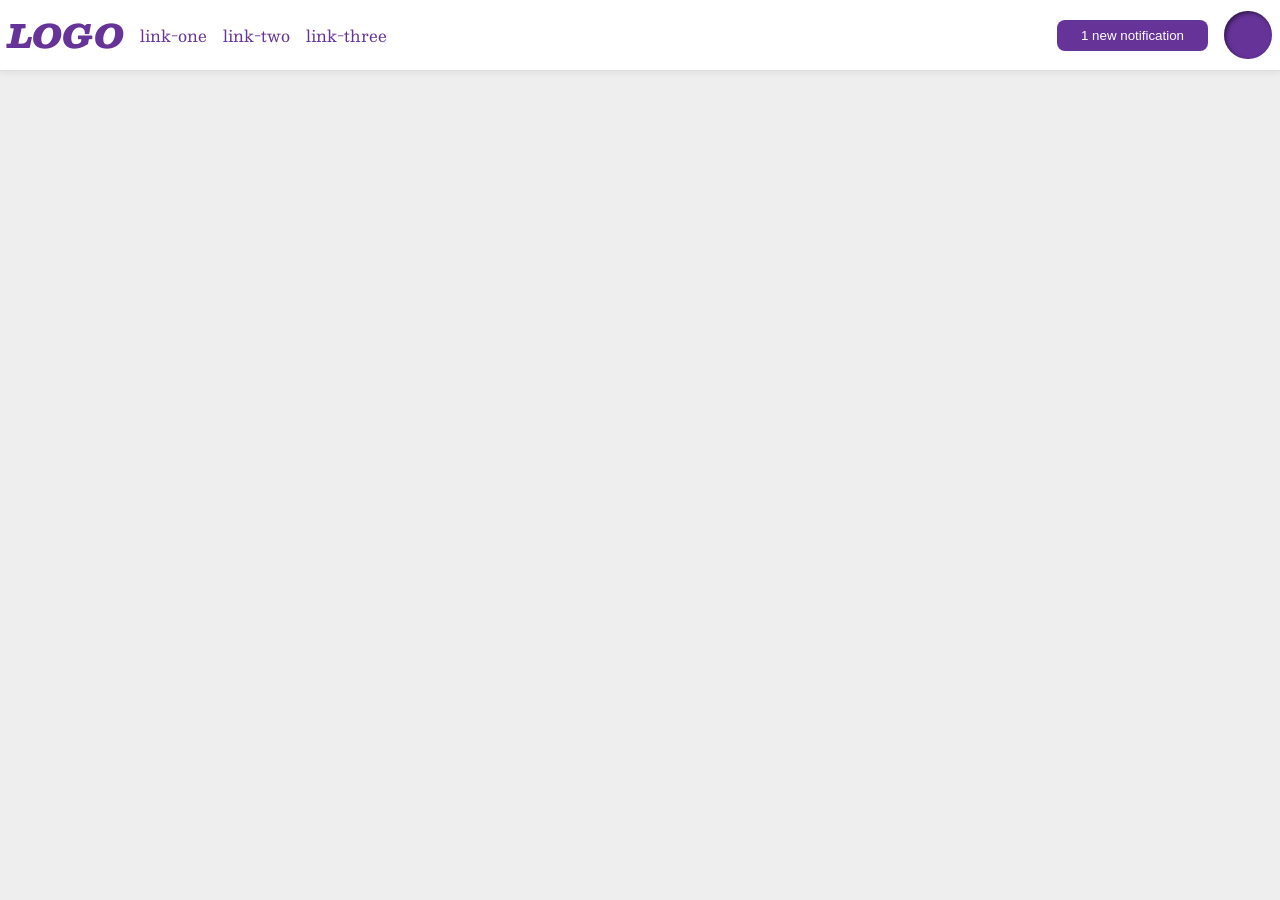
<file: foundations/flex/03-flex-header-2/index.html>
<!DOCTYPE html>
<html lang="en">
  <head>
    <meta charset="UTF-8">
    <meta http-equiv="X-UA-Compatible" content="IE=edge">
    <meta name="viewport" content="width=device-width, initial-scale=1.0">
    <title>Flex Header 2</title>
    <link rel="stylesheet" href="style.css">
  </head>
  <body>
    <div class="header">
      <div class="left">
        <div class="logo">
          LOGO
        </div>
        <ul class="links">
          <li><a href="https://google.com">link-one</a></li>
          <li><a href="https://google.com">link-two</a></li>
          <li><a href="https://google.com">link-three</a></li>
        </ul>
      </div>
      <div class="right">
        <button class="notifications">
          1 new notification
        </button>
        <div class="profile-image"></div>
      </div>
    </div>
  </body>
</html>
</file>
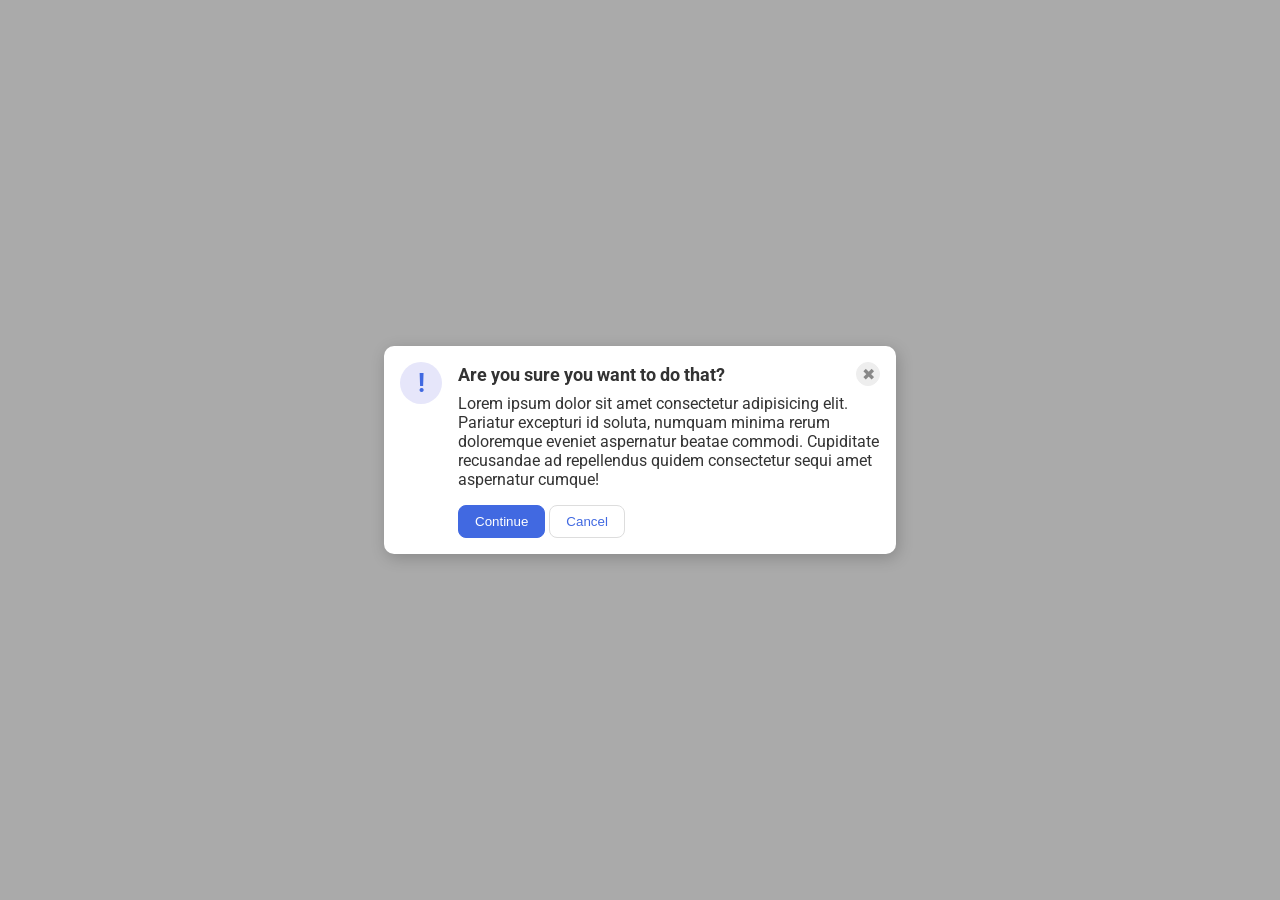
<file: foundations/flex/05-flex-modal/index.html>
<!DOCTYPE html>
<html lang="en">
  <head>
    <meta charset="UTF-8">
    <meta http-equiv="X-UA-Compatible" content="IE=edge">
    <meta name="viewport" content="width=device-width, initial-scale=1.0">
    <link rel="stylesheet" href="style.css">
    <title>Modal</title>
  </head>
  <body>
    <div class="modal">
      <div class="icon">!</div>
      <div class="container">
        <div class="header">Are you sure you want to do that?
          <button class="close-button">✖</button>
        </div>
        <div class="text">Lorem ipsum dolor sit amet consectetur adipisicing elit. Pariatur excepturi id soluta, numquam minima rerum doloremque eveniet aspernatur beatae commodi. Cupiditate recusandae ad repellendus quidem consectetur sequi amet aspernatur cumque!</div>
        <button class="continue">Continue</button>
        <button class="cancel">Cancel</button>
      </div>
    </div>
  </body>
</html>
</file>
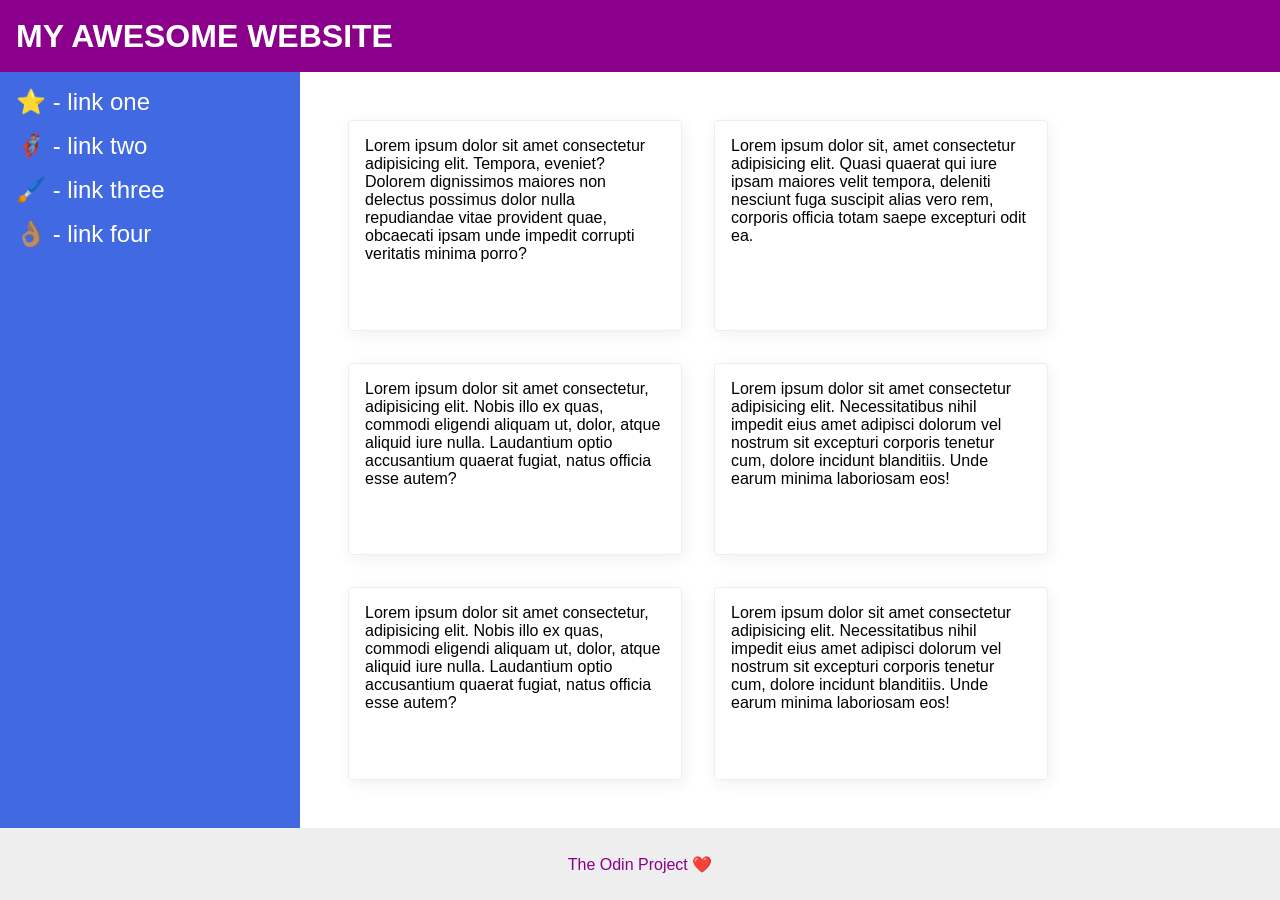
<file: foundations/flex/07-flex-layout-2/index.html>
<!DOCTYPE html>
<html lang="en">
  <head>
    <meta charset="UTF-8">
    <meta http-equiv="X-UA-Compatible" content="IE=edge">
    <meta name="viewport" content="width=device-width, initial-scale=1.0">
    <title>The Holy Grail</title>
    <link rel="stylesheet" href="style.css">
  </head>
  <body>
    <div class="header">
      MY AWESOME WEBSITE
    </div>
    <div class="body">
      <div class="sidebar">
        <ul>
          <li><a href="#">⭐ - link one</a></li>
          <li><a href="#">🦸🏽‍♂️ - link two</a></li>
          <li><a href="#">🖌️ - link three</a></li>
          <li><a href="#">👌🏽 - link four</a></li>
        </ul>
      </div>

      <div class="cards">
        <div class="card">Lorem ipsum dolor sit amet consectetur adipisicing elit. Tempora, eveniet? Dolorem dignissimos maiores non delectus possimus dolor nulla repudiandae vitae provident quae, obcaecati ipsam unde impedit corrupti veritatis minima porro?</div>
        <div class="card">Lorem ipsum dolor sit, amet consectetur adipisicing elit. Quasi quaerat qui iure ipsam maiores velit tempora, deleniti nesciunt fuga suscipit alias vero rem, corporis officia totam saepe excepturi odit ea.</div>
        <div class="card">Lorem ipsum dolor sit amet consectetur, adipisicing elit. Nobis illo ex quas, commodi eligendi aliquam ut, dolor, atque aliquid iure nulla. Laudantium optio accusantium quaerat fugiat, natus officia esse autem?</div>
        <div class="card">Lorem ipsum dolor sit amet consectetur adipisicing elit. Necessitatibus nihil impedit eius amet adipisci dolorum vel nostrum sit excepturi corporis tenetur cum, dolore incidunt blanditiis. Unde earum minima laboriosam eos!</div>
        <div class="card">Lorem ipsum dolor sit amet consectetur, adipisicing elit. Nobis illo ex quas, commodi eligendi aliquam ut, dolor, atque aliquid iure nulla. Laudantium optio accusantium quaerat fugiat, natus officia esse autem?</div>
        <div class="card">Lorem ipsum dolor sit amet consectetur adipisicing elit. Necessitatibus nihil impedit eius amet adipisci dolorum vel nostrum sit excepturi corporis tenetur cum, dolore incidunt blanditiis. Unde earum minima laboriosam eos!</div>
      </div>
    </div>
    <div class="footer">
      The Odin Project ❤️
    </div>
  </body>
</html>
</file>
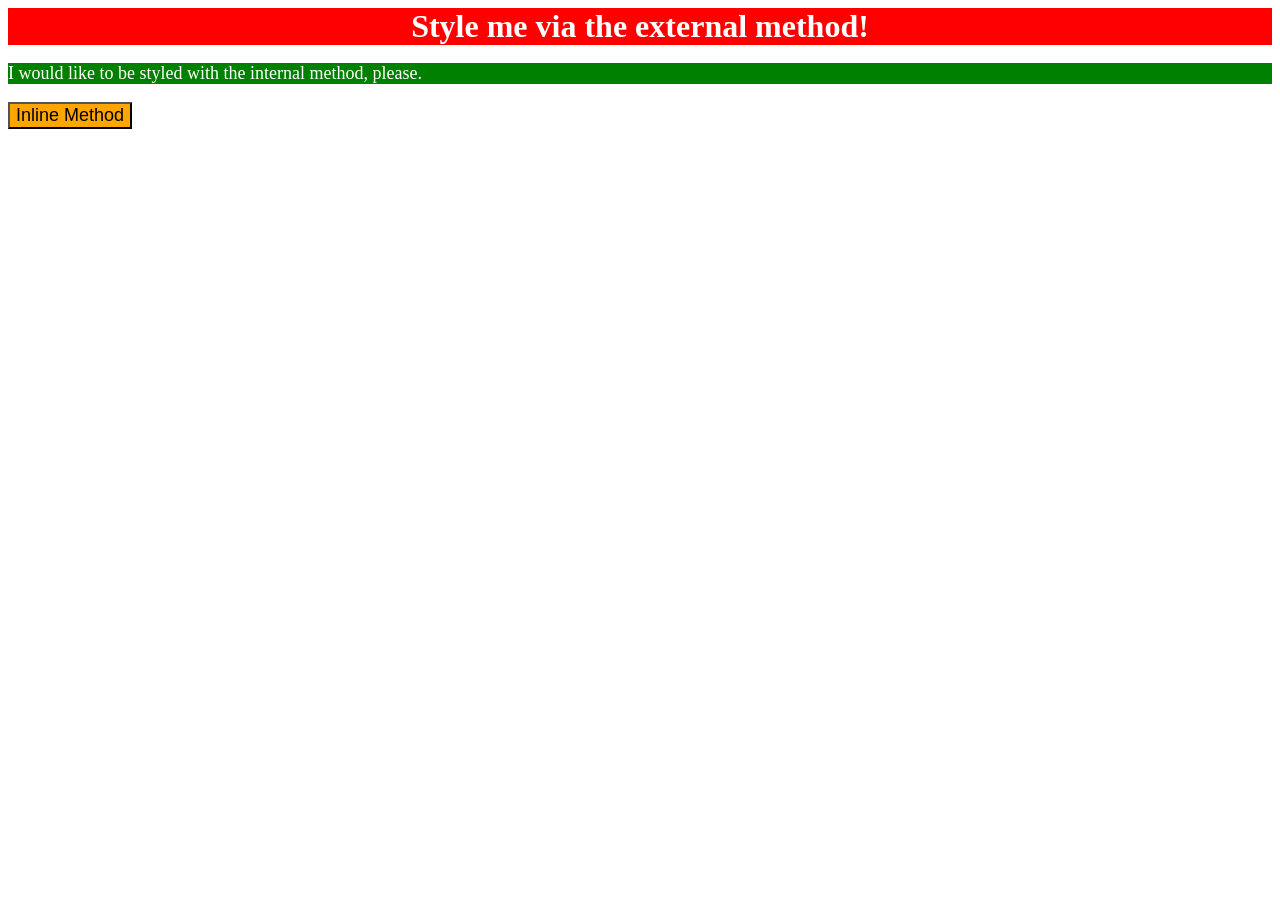
<file: foundations/intro-to-css/01-css-methods/index.html>
<!DOCTYPE html>
<html lang="en">
  <head>
    <meta charset="UTF-8">
    <meta http-equiv="X-UA-Compatible" content="IE=edge">
    <meta name="viewport" content="width=device-width, initial-scale=1.0">
    <title>Methods for Adding CSS</title>
    <link rel="stylesheet" href="styles.css">
    <style>
      p {
        color: white;
        background-color: green;
        font-size: 18px;
      }
    </style>
  </head>
  <body>
    <div>Style me via the external method!</div>
    <p>I would like to be styled with the internal method, please.</p>
    <button style="background-color: orange; font-size: 18px;">Inline Method</button>
  </body>
</html>
</file>
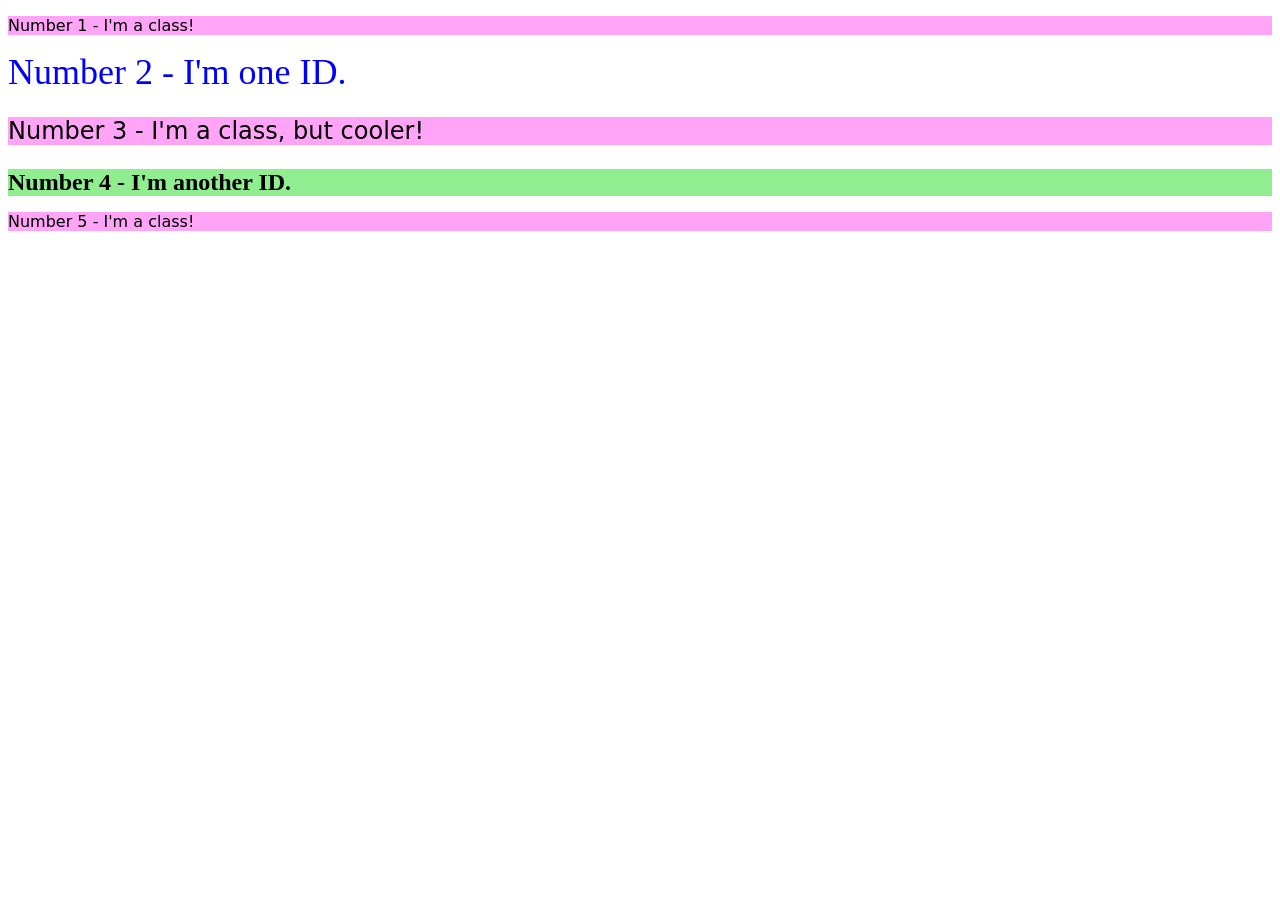
<file: foundations/intro-to-css/02-class-id-selectors/index.html>
<!DOCTYPE html>
<html lang="en">
  <head>
    <meta charset="UTF-8">
    <meta http-equiv="X-UA-Compatible" content="IE=edge">
    <meta name="viewport" content="width=device-width, initial-scale=1.0">
    <title>Class and ID Selectors</title>
    <link rel="stylesheet" href="style.css">
  </head>
  <body>
    <p class="paragraph">Number 1 - I'm a class!</p>
    <div id="div1">Number 2 - I'm one ID.</div>
    <p class="paragraph cooler">Number 3 - I'm a class, but cooler!</p>
    <div id="div2">Number 4 - I'm another ID.</div>
    <p class="paragraph">Number 5 - I'm a class!</p>
  </body>
</html>
</file>
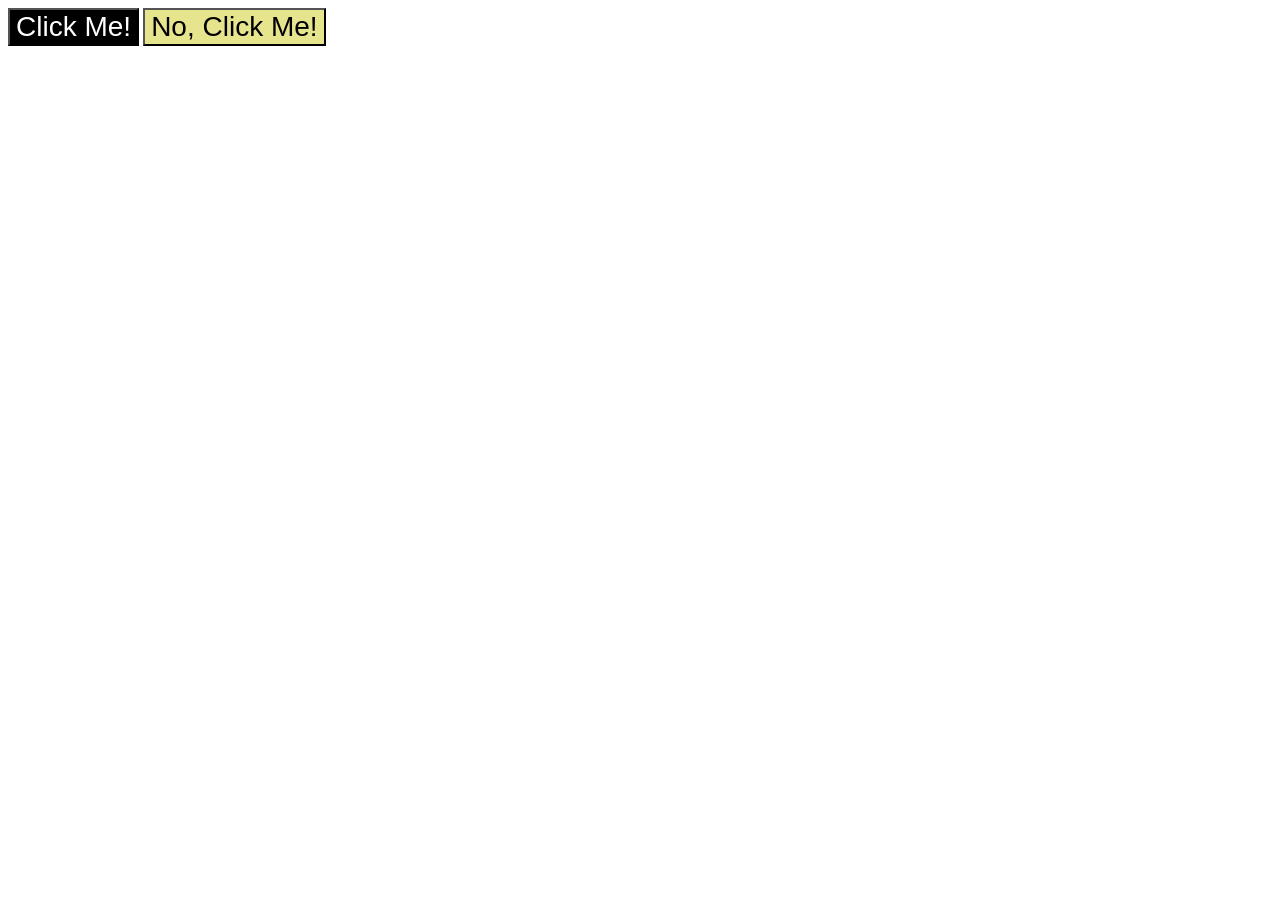
<file: foundations/intro-to-css/03-grouping-selectors/index.html>
<!DOCTYPE html>
<html lang="en">
  <head>
    <meta charset="UTF-8">
    <meta http-equiv="X-UA-Compatible" content="IE=edge">
    <meta name="viewport" content="width=device-width, initial-scale=1.0">
    <title>Grouping Selectors</title>
    <link rel="stylesheet" href="style.css">
  </head>
  <body>
    <button class="button cool">Click Me!</button>
    <button class="button cooler">No, Click Me!</button>
  </body>
</html>
</file>
<file: foundations/flex/03-flex-header-2/style.css>
/* this is some magical font-importing.  
you'll learn about it later. */
@import url('https://fonts.googleapis.com/css2?family=Besley:ital,wght@0,400;1,900&display=swap');

body {
  margin: 0;
  background: #eee;
  font-family: Besley, serif;
}

.header {
  background: white;
  border-bottom: 1px solid #ddd;
  box-shadow: 0 0 8px rgba(0,0,0,.1);
  padding: 8px;
  display: flex;
  justify-content: space-between;
}

.profile-image {
  background: rebeccapurple;
  box-shadow: inset 2px 2px 4px rgba(0,0,0,.5);
  border-radius: 50%;
  width: 48px;
  height: 48px;
}

.logo {
  color: rebeccapurple;
  font-size: 32px;
  font-weight: 900;
  font-style: italic;
}

button {
  border: none;
  border-radius: 8px;
  background: rebeccapurple;
  color: white;
  padding: 8px 24px;
}

a {
  /* this removes the line under our links */
  text-decoration: none;
  color: rebeccapurple;
}

ul {
  list-style-type: none;
  display: flex;
  margin: 0;
  padding: 0;
  gap: 16px;
}

.left, .right {
  display: flex;
  align-items: center;
  gap: 16px;
}
</file>
<file: foundations/flex/05-flex-modal/style.css>
@import url('https://fonts.googleapis.com/css2?family=Roboto:wght@400;700&display=swap');

html, body {
  height: 100%;
}

body {
  font-family: Roboto, sans-serif;
  margin: 0;
  background: #aaa;
  color: #333;
  /* I'll give you this one for free lol */
  display: flex;
  align-items: center;
  justify-content: center;
}

.modal {
  background: white;
  width: 480px;
  border-radius: 10px;
  box-shadow: 2px 4px 16px rgba(0,0,0,.2);
  display: flex;
  gap: 16px;
  padding: 16px;
}

.icon {
  color: royalblue;
  font-size: 26px;
  font-weight: 700;
  background: lavender;
  width: 42px;
  height: 42px;
  border-radius: 50%;
  display: flex;
  align-items: center;
  justify-content: center;
  flex-shrink: 0;
}

.header {
  display: flex;
  align-items: center;
  justify-content: space-between;
  font-size: 18px;
  font-weight: 700;
  margin-bottom: 8px;
}

.text {
  margin-bottom: 16px;
}

.close-button {
  background: #eee;
  border-radius: 50%;
  color: #888;
  font-weight: 400;
  font-size: 16px;
  height: 24px;
  width: 24px;
  display: flex;
  align-items: center;
  justify-content: center;
  border: 1px solid #eee;
  padding: 0;
}

button {
  cursor: pointer;
  padding: 8px 16px;
  border-radius: 8px;
}

button.continue {
  background: royalblue;
  border: 1px solid royalblue;
  color: white;
}

button.cancel {
  background: white;
  border: 1px solid #ddd;
  color: royalblue;
}
</file>
<file: foundations/flex/07-flex-layout-2/style.css>
body {
  font-family: -apple-system, BlinkMacSystemFont, 'Segoe UI', Roboto, Oxygen, Ubuntu, Cantarell, 'Open Sans', 'Helvetica Neue', sans-serif;
  margin: 0;
  min-height: 100vh;
  display: flex;
  flex-direction: column;
}

.body {
  flex: 1;
  display: flex;
}

.header {
  padding: 0 16px;
  font-size: 32px;
  font-weight: 900;
  height: 72px;
  background: darkmagenta;
  color: white;
  display: flex;
  align-items: center;
}

.footer {
  height: 72px;
  background: #eee;
  color: darkmagenta;
  display: flex;
  align-items: center;
  justify-content: center;
}

.sidebar {
  padding: 16px;
  width: 300px;
  background: royalblue;
  box-sizing: border-box;
  flex-shrink: 0;
}

.card {
  padding: 16px;
  width: 300px;
  border: 1px solid #eee;
  box-shadow: 2px 4px 16px rgba(0,0,0,.06);
  border-radius: 4px;
}

ul {
  list-style-type: none;
  margin: 0;
  padding: 0;
}

li {
  margin-bottom: 16px;
}

a {
  color: white;
  text-decoration: none;
  font-size: 24px;
}

.cards {
  padding: 48px;
  display: flex;
  flex-wrap: wrap;
  gap: 32px;
}
</file>
<file: foundations/intro-to-css/01-css-methods/styles.css>
div {
    color: white;
    background-color: red;
    font-size: 32px;
    text-align: center;
    font-weight: bold;
}
</file>
<file: foundations/intro-to-css/02-class-id-selectors/style.css>
.paragraph {
    background-color: rgb(255, 164, 247);
    font-family: Verdana, 'DejaVu Sans', sans-serif;
}

#div1 {
    color: #0000ff;
    font-size: 36px;
}

.cooler {
    font-size: 24px;
}

#div2 {
    background-color: #90ee90;
    font-size: 24px;
    font-weight: bold;
}
</file>
<file: foundations/intro-to-css/03-grouping-selectors/style.css>
button {
    font-size: 28px;
    font-family: Helvetica, "Times New Roman", sans-serif;
}

.cool {
    color: white;
    background-color: black;
}

.cooler {
    background-color: #e6e48d
}
</file>
